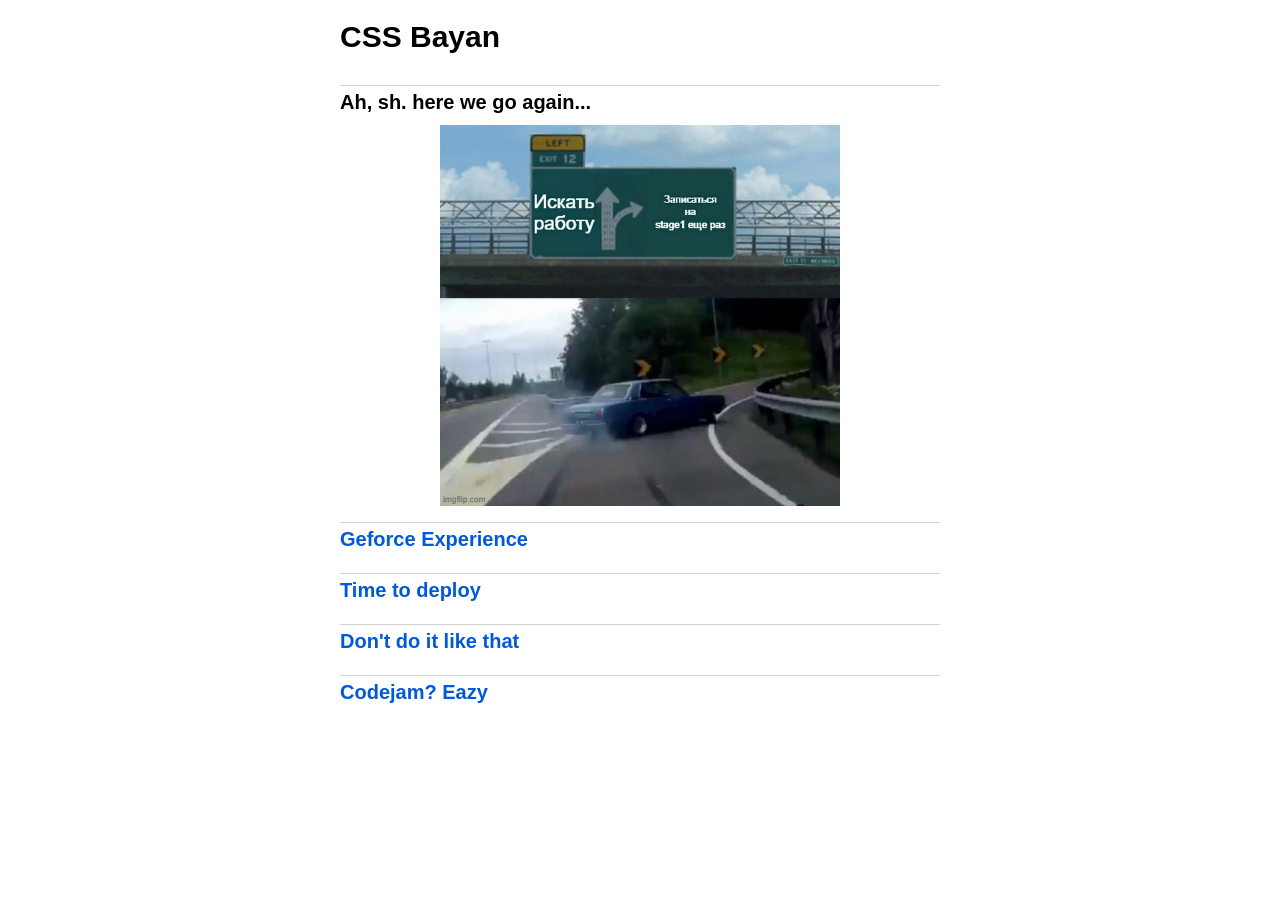
<file: cssBayan/index.html>
<!DOCTYPE html>
<html lang="en">
<head>
  <meta charset="UTF-8">
  <meta http-equiv="X-UA-Compatible" content="IE=edge">
  <meta name="viewport" content="width=device-width, initial-scale=1.0">
  <link rel="stylesheet" href="style.css">
  <title>cssBayan</title>
</head>
<body>
  <div class="wrapper">
    <h1>CSS Bayan</h1>
    <div class="bayan">
      <div class="bayan-item">
        <input type="radio" class="bayan-item-input" name="bayan" id="radio-item1" checked></input>
        <label class="bayan-item-label" for="radio-item1">
          <div class="bayan-item-title">
            <p>Ah, sh. here we go again...</p>
            <img class="bayan-item-icon" src="icons/plus.svg" alt="plus-icon">
          </div>
          <div class="bayan-content"><img src="img/meme1.png" alt="rsschool. Here we go again st1"></div>
        </label>
      </div>
      <div class="bayan-item">
        <input type="radio" class="bayan-item-input" name="bayan" id="radio-item2"></input>
        <label class="bayan-item-label" for="radio-item2">
          <div class="bayan-item-title">
            <p>Geforce Experience</p>
            <img class="bayan-item-icon" src="icons/plus.svg" alt="plus-icon">
          </div>
          <div class="bayan-content"><img src="img/meme2.png" alt="rsschool. Here we go again st1"></div>
        </label>
      </div>
      <div class="bayan-item">
        <input type="radio" class="bayan-item-input" name="bayan" id="radio-item3"></input>
        <label class="bayan-item-label" for="radio-item3">
          <div class="bayan-item-title">
            <p>Time to deploy</p>
            <img class="bayan-item-icon" src="icons/plus.svg" alt="plus-icon">
          </div>
          <div class="bayan-content"><img src="img/meme3.png" alt="rsschool. Here we go again st1"></div>
        </label>
      </div>
      <div class="bayan-item">
        <input type="radio" class="bayan-item-input" name="bayan" id="radio-item4"></input>
        <label class="bayan-item-label" for="radio-item4">
          <div class="bayan-item-title">
            <p>Don't do it like that</p>
            <img class="bayan-item-icon" src="icons/plus.svg" alt="plus-icon">
          </div>
          <div class="bayan-content"><img src="img/meme4.png" alt="rsschool. Here we go again st1"></div>
        </label>
      </div>
      <div class="bayan-item">
        <input type="radio" class="bayan-item-input" name="bayan" id="radio-item5"></input>
        <label class="bayan-item-label" for="radio-item5">
          <div class="bayan-item-title">
            <p>Codejam? Eazy</p>
            <img class="bayan-item-icon" src="icons/plus.svg" alt="plus-icon">
          </div>
          <div class="bayan-content"><img src="img/meme5.png" alt="rsschool. Here we go again st1"></div>
        </label>
      </div>
    </div>
  </div>
</body>
</html>
</file>
<file: cssBayan/style.css>
:root {
  --main-color: lightgrey;
  --anim-duration: 500ms;
}

* {
  box-sizing: border-box;
}

html {
  font-size: 62.5%;
  font-family: Verdana, Geneva, Tahoma, sans-serif;
}

h1 {
  font-size: 3rem;
}

p {
  margin: 0;
}

.wrapper {
  margin: 2rem auto;
  max-width: 60rem;
}

.bayan:hover * {
  color: black;
}

.bayan:hover .bayan-item-icon {
  display: block;
}

.bayan-item-title {
  display: flex;
  justify-content: space-between;
  
  padding: 0.5rem 0;
  max-width: 60rem;
  height: 4rem;

  font-size: 2rem;
  font-weight: bold;
  color: #0059D9;

  border-top: 0.1rem solid var(--main-color);
}

.bayan-item-icon {
  width: 3rem;
  height: 3rem;
  display: none;
}

.bayan-item:hover * {
  cursor: pointer;
}

.bayan-item-input {
  appearance: none;
}

.bayan-content {
  max-width: 60rem;
  padding: 0 0 0.5rem 0;
  display: none;
}

.bayan-content img {
  display: block;
  margin: 0 auto;
  max-width: 40rem;

  animation-duration: var(--anim-duration);
  animation-name: zoomIn;
}

.bayan-item-input:checked + .bayan-item-label > .bayan-item-title {
  color: black;
}

.bayan-item-input:checked + .bayan-item-label > .bayan-item-title >.bayan-item-icon {
  transform: rotate(45deg);
  transition: var(--anim-duration);
}

.bayan-item-input:checked + .bayan-item-label > .bayan-content {
  display: block;
}

.bayan-item:hover .bayan-item-icon {
  transform: rotate(45deg);
  transition: var(--anim-duration);
}

.bayan-item:hover .bayan-item-label > .bayan-content {
  display: block;
}

@keyframes zoomIn {
  from {
    width: 10rem;
    opacity: 0.1;
  }

  to {
    width: 40rem;
    opacity: 1;
  }
}

@media (hover: none) {
  .bayan-item * {
    cursor: auto;
  }

  .bayan * {
    color: black;
  }
  
  .bayan .bayan-item-icon {
    display: block;
  }
}

@media screen and (max-width: 820px) {
  html {
    font-size: 45%;
  }
}

@media screen and (max-width: 320px) {
  html {
    font-size: 30%;
  }
}
</file>
